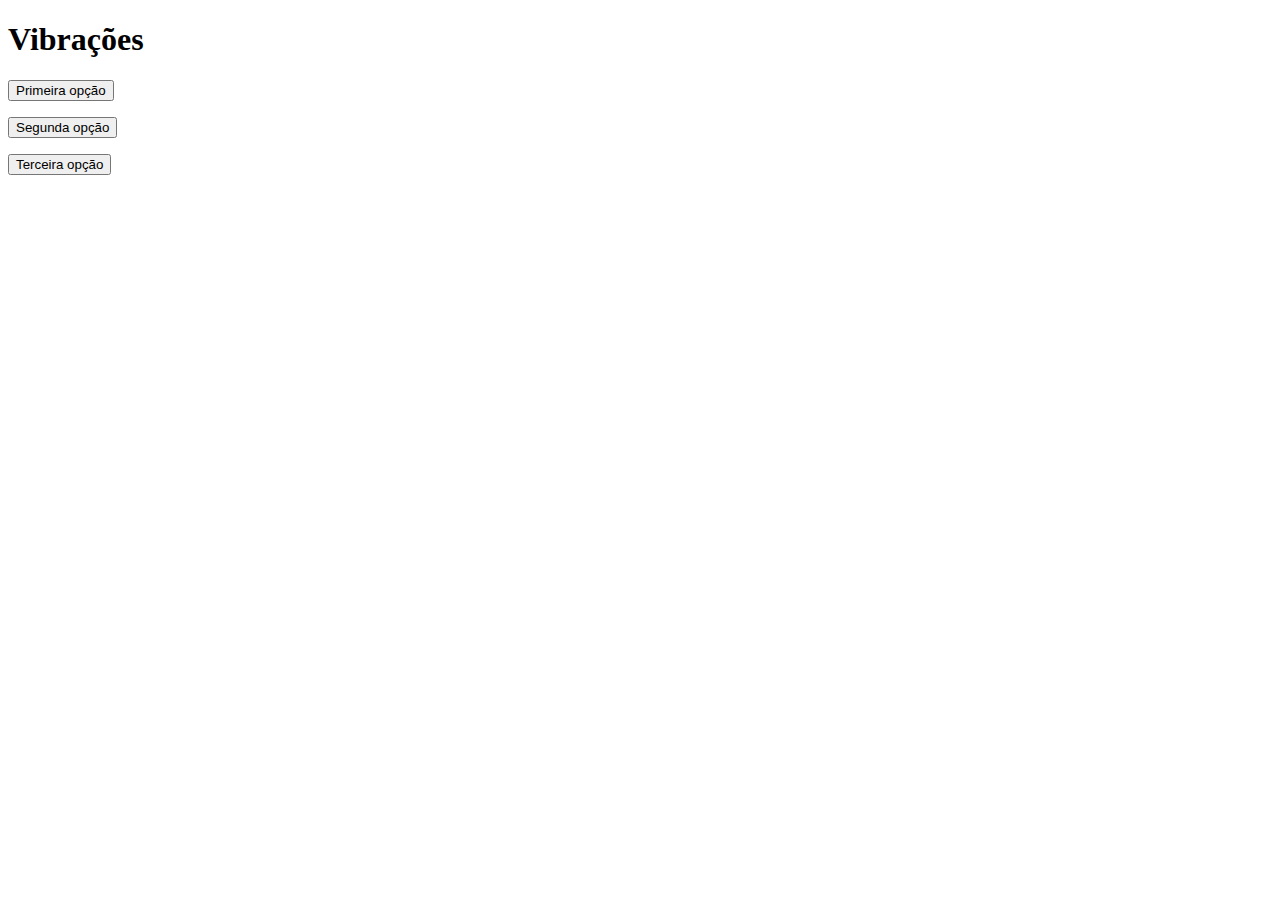
<file: ex3/index.html>
<!DOCTYPE html>
<html lang="pt-br">
<head>
	<meta charset="UTF-8">
    <meta name="viewport" content="width=device-width, initial-scale=1.0">
	<title>Exercicio 3</title>
</head>
<body>
    <h1>Vibrações</h1>
    <p><button id="v1" onclick='v1()'>Primeira opção</button></p>
    <p><button id="v2" onclick='v2()'>Segunda opção</button></p>
    <p><button id="v3" onclick='v3()'>Terceira opção</button></p>
</body>
</html>
</file>
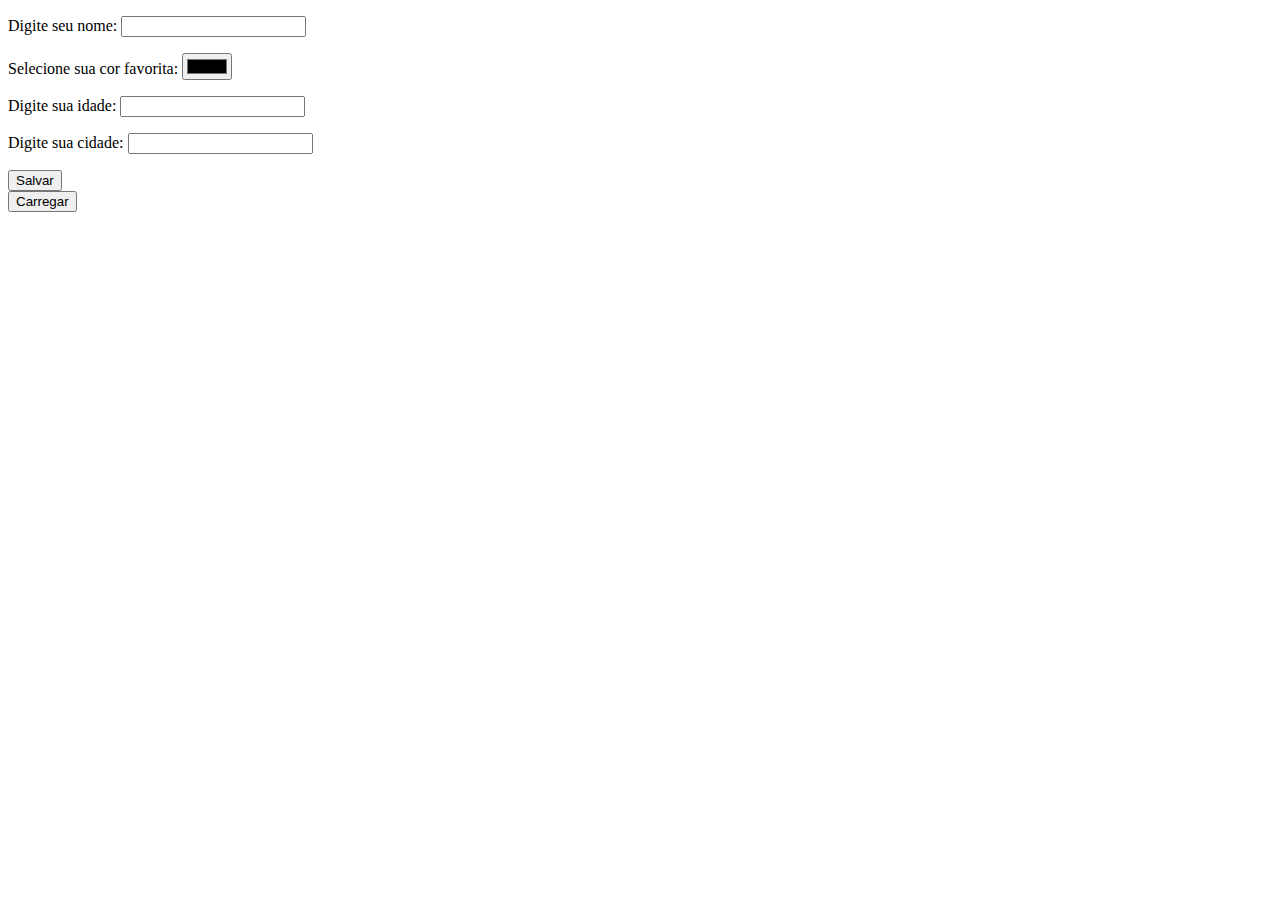
<file: ex4 - Campo color/index.html>
<!DOCTYPE html>
<html lang="pt-br">
<head>
	<meta charset="UTF-8">
    <meta name="viewport" content="width=device-width, initial-scale=1.0">
	<title>Exercicio 4</title>
	<script src='script.js'></script>
</head>
<body>
    <div>
    <form id="formulario">
        <p><label>Digite seu nome: </label><input type="text" id="nome"></p>
        <p><label>Selecione sua cor favorita: </label><Input type="Color" id="cor"></p>
        <p><label>Digite sua idade: </label><Input type ="number" id="idade"></p>
        <p><label>Digite sua cidade: </label><Input type ="text" id="cidade"></p>
    </form>
    
    <div><button id="salvar" onclick="salvar()"> Salvar </button></div>

    <div id="carregar" onclick="initPage()"><span ><button> Carregar </button></div>
</div>
</body>
</html>
</file>
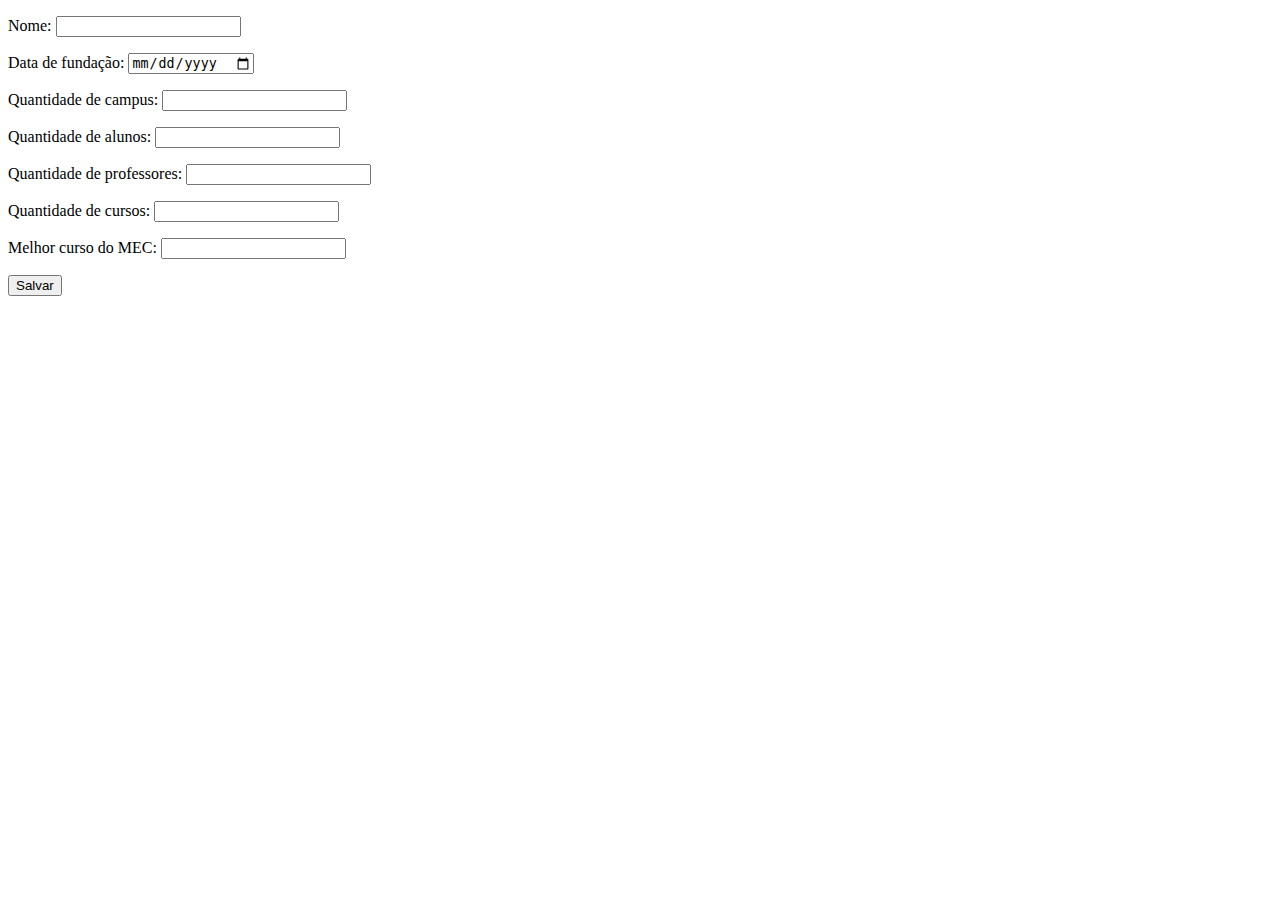
<file: ex5/index.html>
<!DOCTYPE html>
<html lang="pt-br">
<head>
	<meta charset="UTF-8">
    <meta name="viewport" content="width=device-width, initial-scale=1.0">
	<title>Exercicio 5</title>
	<script src='script.js'></script>
</head>
<body>
    <form id="formulario">
        <p><label>Nome: </label><input type="text" id="nome"></p>
        <p><label>Data de fundação: </label><input type="date" id="data"></p>
        <p><label>Quantidade de campus: </label><Input type ="text" id="qtdCampus"></p>
        <p><label>Quantidade de alunos: </label><Input type ="text" id="qtdAlunos"></p>
        <p><label>Quantidade de professores: </label><Input type ="text" id="qtdProf"></p>
        <p><label>Quantidade de cursos: </label><Input type ="text" id="qtdCursos"></p>
        <p><label>Melhor curso do MEC: </label><Input type ="text" id="mec"></p>
    </form>

    <button id="salvar" onclick="salvar()">Salvar</button>
</body>
</html>
</file>
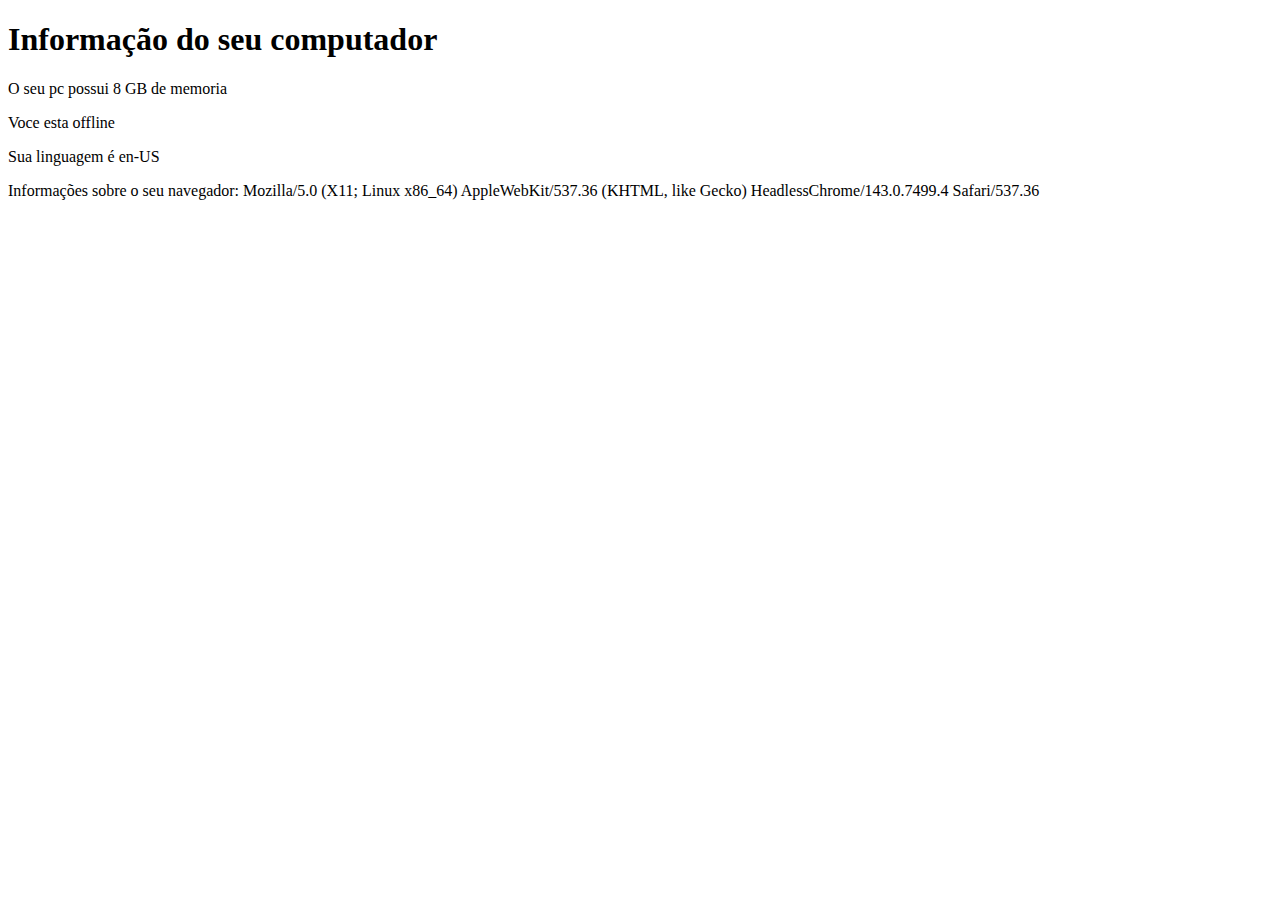
<file: ex6/index.html>
<!DOCTYPE html>
<html lang="pt-br">
<head>
    <meta charset="UTF-8">
    <meta name="viewport" content="width=device-width, initial-scale=1.0">
    <title>Exercicio 6</title>
    <script src='script.js'></script>   
</head>
<body>
    <h1>Informação do seu computador</h1>
    
    <p> O seu pc possui <span id="memoria"></span> GB de memoria</p>
    <p> Voce esta <span id="conexao"></span></p>
    <p> Sua linguagem é <span id="linguagem"></span></p>
    <p> Informações sobre o seu navegador: <span id="userAgent"></span></p>
</body>
</html>
</file>
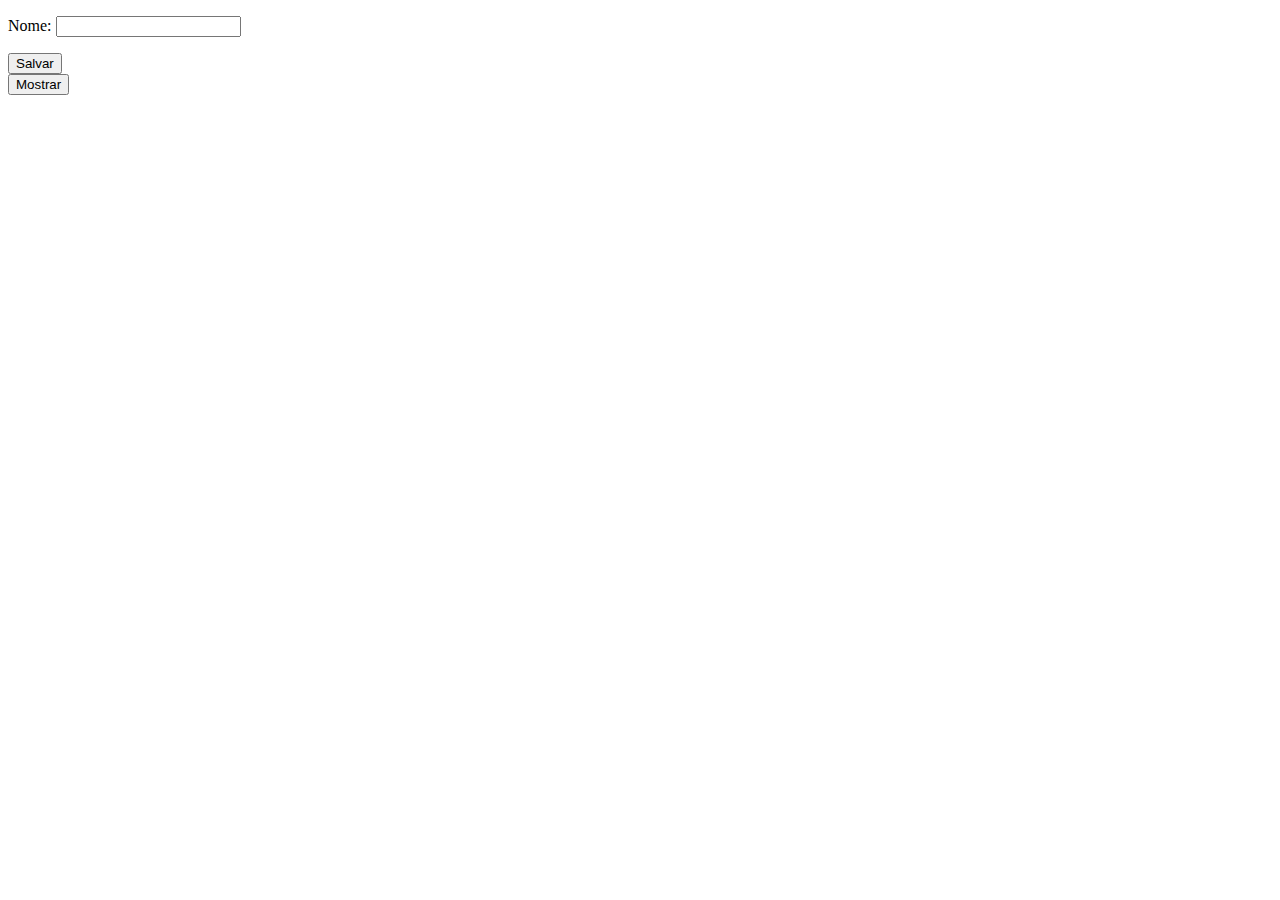
<file: ex7/index.html>
<!DOCTYPE html>
<html lang="pt-br">
<head>
	<meta charset="UTF-8">
    <meta name="viewport" content="width=device-width, initial-scale=1.0">
	<title>Exercicio 7</title>
	<script src='script.js'></script>
</head>
<body>
    <form id="formulario">
        <p><label>Nome: </label><input type="text" id="nome"></p>
    </form>

    <button id="salvar" onclick="salvar()">Salvar</button>
    <div><button id="salvar" onclick="mostrar()">Mostrar</button></div>
</body>
</html>
</file>
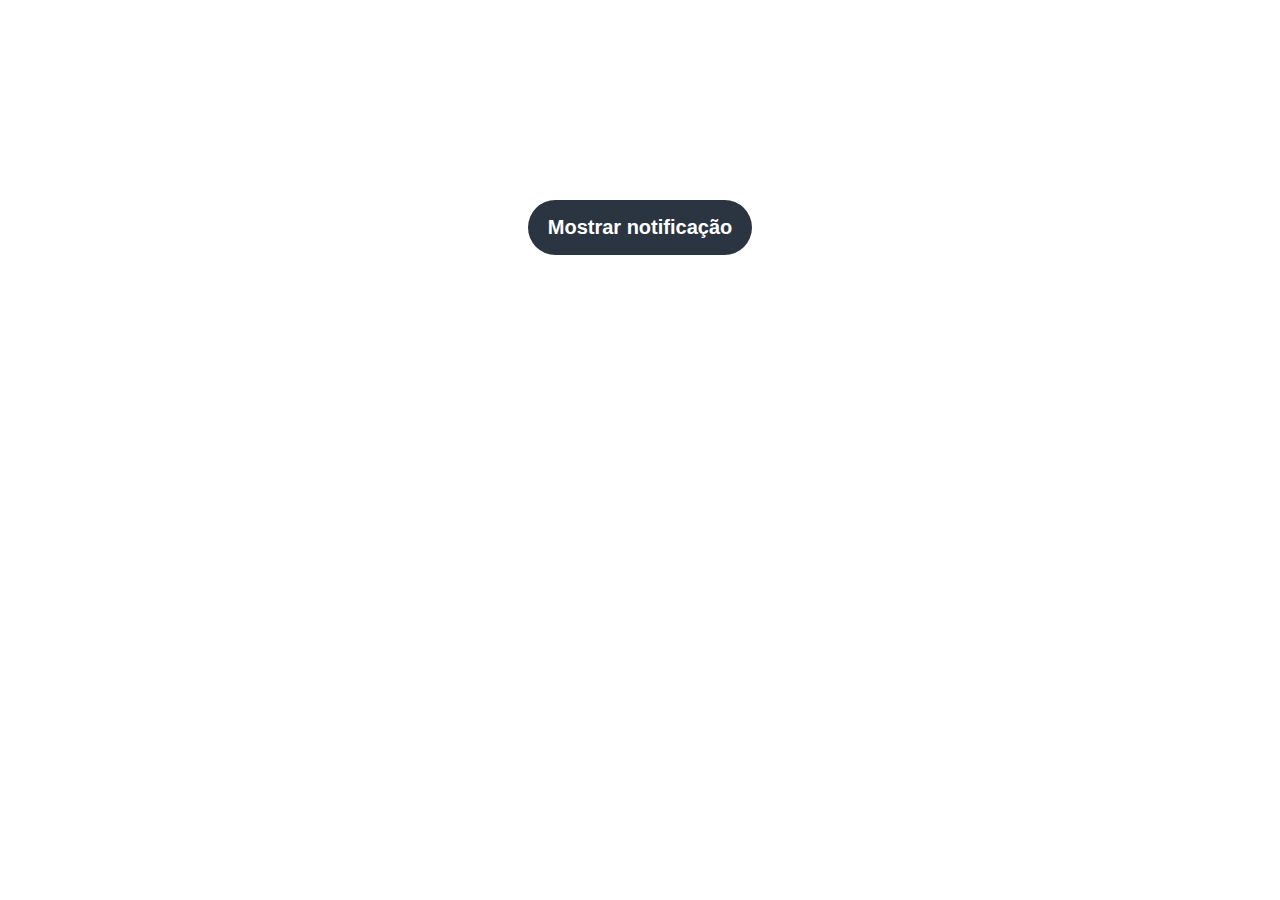
<file: ex8/index.html>
<!DOCTYPE html>
<html lang="pt-br">
<head>
	<meta charset="UTF-8">
    <meta name="viewport" content="width=device-width, initial-scale=1.0">
	<title>Exercicio 8</title>
	<script src='script.js'></script>
	<link href="style.css" rel="stylesheet">
</head>
<body>    
    <button onclick="showNotification()">Mostrar notificação</button>
</body>
</html>
</file>
<file: ex8/style.css>
button{
    display: block;
    margin: 0 auto;
    margin-top: 200px;
    padding: 16px 20px;
    border: none;
    background: #2B3542;
    color: #FFF;
    border-radius: 30px;
    font-weight: bold;
    font-size: 20px;
}
button:hover{
    background: red;
    cursor: pointer;
}
</file>
